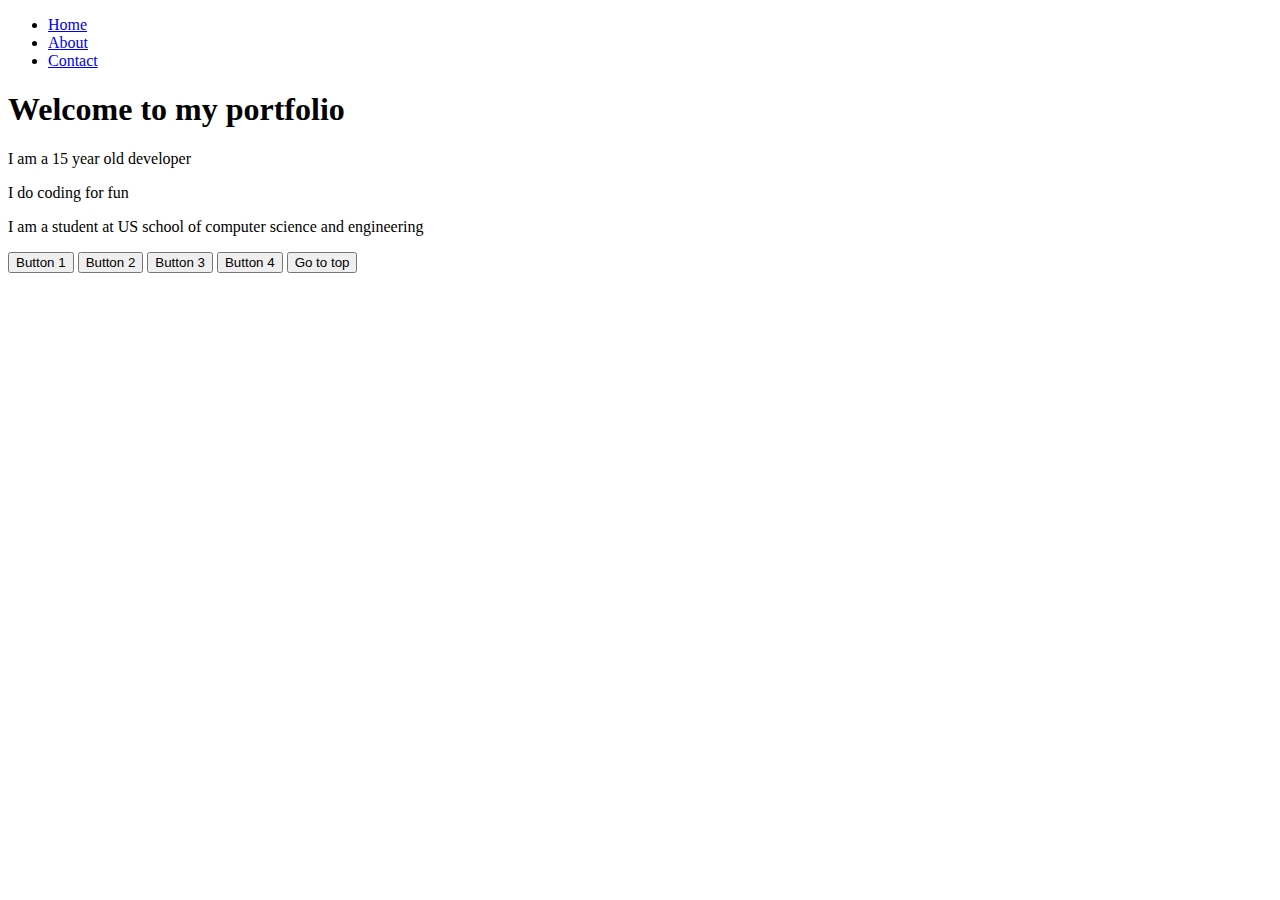
<file: index.html>
<!DOCTYPE html>
<html lang="en">
<head>
    <meta charset="UTF-8">
    <meta http-equiv="X-UA-Compatible" content="IE=edge">
    <meta name="viewport" content="width=device-width, initial-scale=1.0">
    <title>Document</title>
</head>
<body>

    <!-- Simple navigation bar -->
    <nav class="navbar navbar-default">
        <div class="container-fluid">
        </div>
        <ul class="nav navbar-nav">
            <li class="active"><a href="#">Home</a></li>
            <li><a href="About.html">About</a></li>
            <li><a href="Contact.html">Contact</a></li>
        </ul>
    </div>
    
    <!-- The body for a simple portfolio website -->
    <div class="container">
        <div class="row">
            <div class="col-md-12">
                <h1>Welcome to my portfolio</h1>
            </div>
        </div>
        <div class="row">
            <div class="col-md-12">
                <p>
                    I am a 15 year old developer
                </p>
            </div>
        </div>
        <div class="row">
            <div class="col-md-12">
                <p>
I do coding for fun
                </p>
            </div>
        </div>
        <div class="row">
            <div class="col-md-12">
                <p>
                    I am a student at US school of computer science and engineering 
                </p>
            </div>
        </div>
        <div class="row">
            <div class="col-md-12">
                <p>
                    
        <!-- Simple buttons for a nice UI-->
        <button id="btn-1">Button 1</button>
        <button id="btn-2">Button 2</button>
        <button id="btn-3">Button 3</button>
        <button id="btn-4">Button 4</button>

    
    <!-- Simple "Go to top button "-->
    <button id="btn-5">Go to top</button>


    <script>
        // Make the buttons work
        document.getElementById("btn-1").onclick = function() {
            alert("Button 1 was clicked");
        };
        document.getElementById("btn-2").onclick = function() {
            alert("Button 2 was clicked");
        };
        document.getElementById("btn-3").onclick = function() {
            alert("Button 3 was clicked");
        };
        document.getElementById("btn-4").onclick = function() {
            alert("Button 4 was clicked");
        };

        // Make "Go to top" button work
        document.getElementById("btn-5").onclick = function() {
            window.scrollTo(0, 0);
        };

    </script>
                    
                </body>
                </html>
</file>
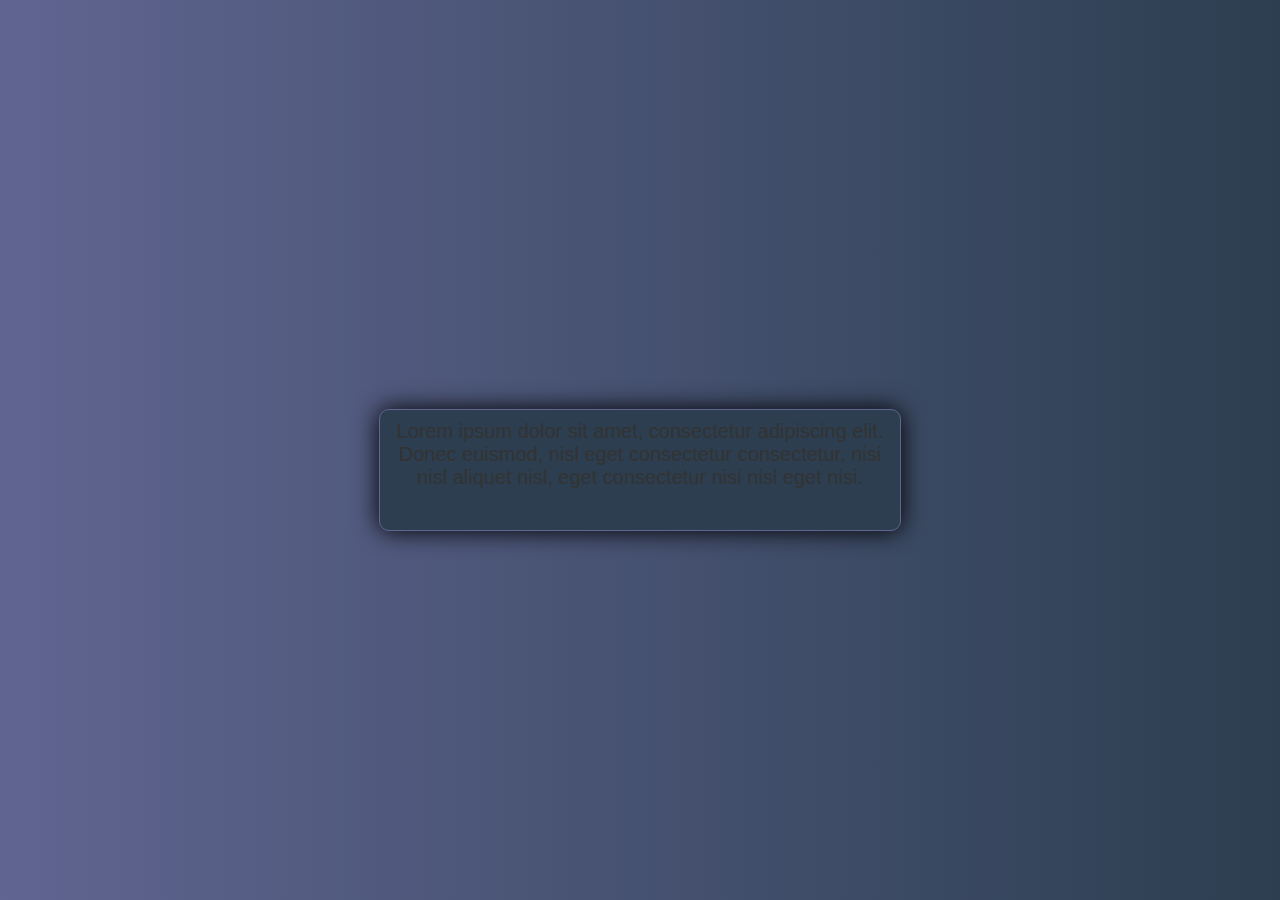
<file: AnimatedText.html>
<!DOCTYPE html>
<html lang="en">
<head>
    <meta charset="UTF-8">
    <meta http-equiv="X-UA-Compatible" content="IE=edge">
    <meta name="viewport" content="width=device-width, initial-scale=1.0">
    <title>Document</title>
</head>
<body>
    
    <!-- lorem ipsum text in a paragraph -->
    <p>
        Lorem ipsum dolor sit amet, consectetur adipiscing elit.
        Donec euismod, nisl eget consectetur consectetur,
        nisi nisl aliquet nisl, eget consectetur nisi nisl
        eget nisi.
    </p>

    <style>

        @keyframes colorChange { 0% { color: rgb(255, 190, 190); } 70% { color: #606591; } 100% { color: rgb(226, 206, 206); } } 
        
        p {
            font-size: 20px;
            font-family: sans-serif;
            color: #333;
            text-align: center;
            /* animate the color of the text */
            animation: colorChange 5s infinite;
            /* center font to middle of screen */
            position: absolute;
            top: 50%;
            left: 50%;
            transform: translate(-50%, -50%);
            /* add a drop shadow */
            box-shadow: 0px 0px 25px #000000;
            /* make box-shadow bigger */
            width: 500px;
            height: 100px;
            border-radius: 10px;
            /* center text in boarder-box */
            padding: 10px;
            /* make borderbox dark blue */
            background-color: #2c3e50;
            /* make borderbox white */
            border: 1px solid #606591;

        }

        body {
            background-color: #2c3e50;
            /* make the background fake out of the text */
            background-image: linear-gradient(to right, #606591, #2c3e50);
            /* make the background fake out of the text */
            background-repeat: no-repeat;
            /* make the background fake out of the text */
            background-attachment: fixed;
            /* make the background fake out of the text */
            background-size: cover;

        }


    </style>

    <script>



    </script>


</body>
</html>
</file>
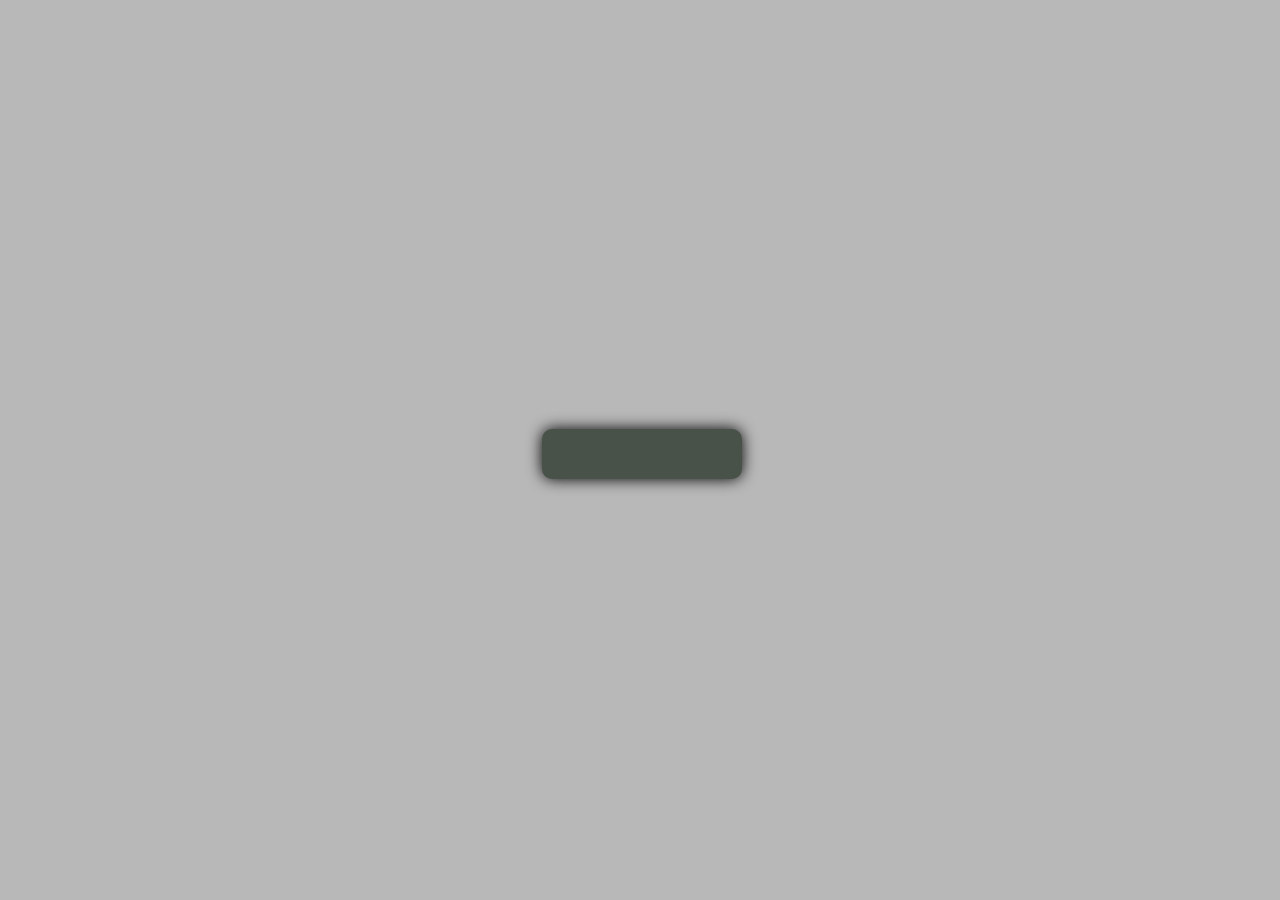
<file: button_animation.html>
<!DOCTYPE html>
<html lang="en">
<head>
    <meta charset="UTF-8">
    <meta http-equiv="X-UA-Compatible" content="IE=edge">
    <meta name="viewport" content="width=device-width, initial-scale=1.0">
    <title>Document</title>
</head>
<body>

    <!-- Button with id ani_button -->
    <button id="ani_button"></button>



    <style>
        /* style the button */
        #ani_button {
            background-color: #495249;
            border: none;
            color: white;
            padding: 15px 32px;
            text-align: center;
            text-decoration: none;
            display: inline-block;
            font-size: 16px;
            margin: 4px 2px;
            cursor: pointer;
            /* rounded corners */
            border-radius: 10px;
            /* shadow */
            box-shadow: 0px 0px 15px #000000;
            /* center button in middle of screen */
            position: absolute;
            top: 50%;
            left: 50%;
            transform: translate(-50%, -50%);
            /* make button bigger */
            width: 200px;
            height: 50px;
            /* animation */
            -webkit-animation: glow 3s ease-in-out infinite alternate;
            -moz-animation: glow 3s ease-in-out infinite alternate;
            animation: glow 3s ease-in-out infinite alternate;
            
        }
        /* button hover */
        #ani_button:hover {
            background-color: #505050;
            color: #2c3e50;
            box-shadow: 0px 0px 20px #000000;
            /* glow effect */
            -webkit-animation: glow 3s ease-in-out infinite alternate;
            -moz-animation: glow 3s ease-in-out infinite alternate;
            animation: glow 3s ease-in-out infinite alternate;
        }

        /* when button clicked, it disappears with animation */
        #ani_button:active {
            background-color: #202020;
            color: #2c3e50;
            box-shadow: 0px 0px 20px #000000;
            /* glow effect */
            -webkit-animation: glow 3s ease-in-out infinite alternate;
            -moz-animation: glow 3s ease-in-out infinite alternate;
            animation: glow 3s ease-in-out infinite alternate;
            -webkit-animation-iteration-count: 1;
            -moz-animation-iteration-count: 1;
            animation-iteration-count: 1;
        }

        body {
            background-color: rgb(184, 184, 184);
        }

    </style>

    <script>
        // when button is clicked, it squizes and then expands again smoothly with animation
        // when button is clicked, it disappears with animation
        document.getElementById("ani_button").addEventListener("click", function() {
            document.getElementById("ani_button").style.width = "0px";
            document.getElementById("ani_button").style.height = "0px";
            // make the animation smooth and not jump
            document.getElementById("ani_button").style.transition = "all 0.2s ease-in-out";
            // make the animation smooth and not jump
            document.getElementById("ani_button").style.transitionDelay = "0.2s";
            // make the animation smooth and not jump
            document.getElementById("ani_button").style.transitionDuration = "0.2s";

            setTimeout(function(){
                document.getElementById("ani_button").style.width = "200px";
                document.getElementById("ani_button").style.height = "50px";
            }, 1000);
        });
                        
    </script>

</body>
</html>
</file>
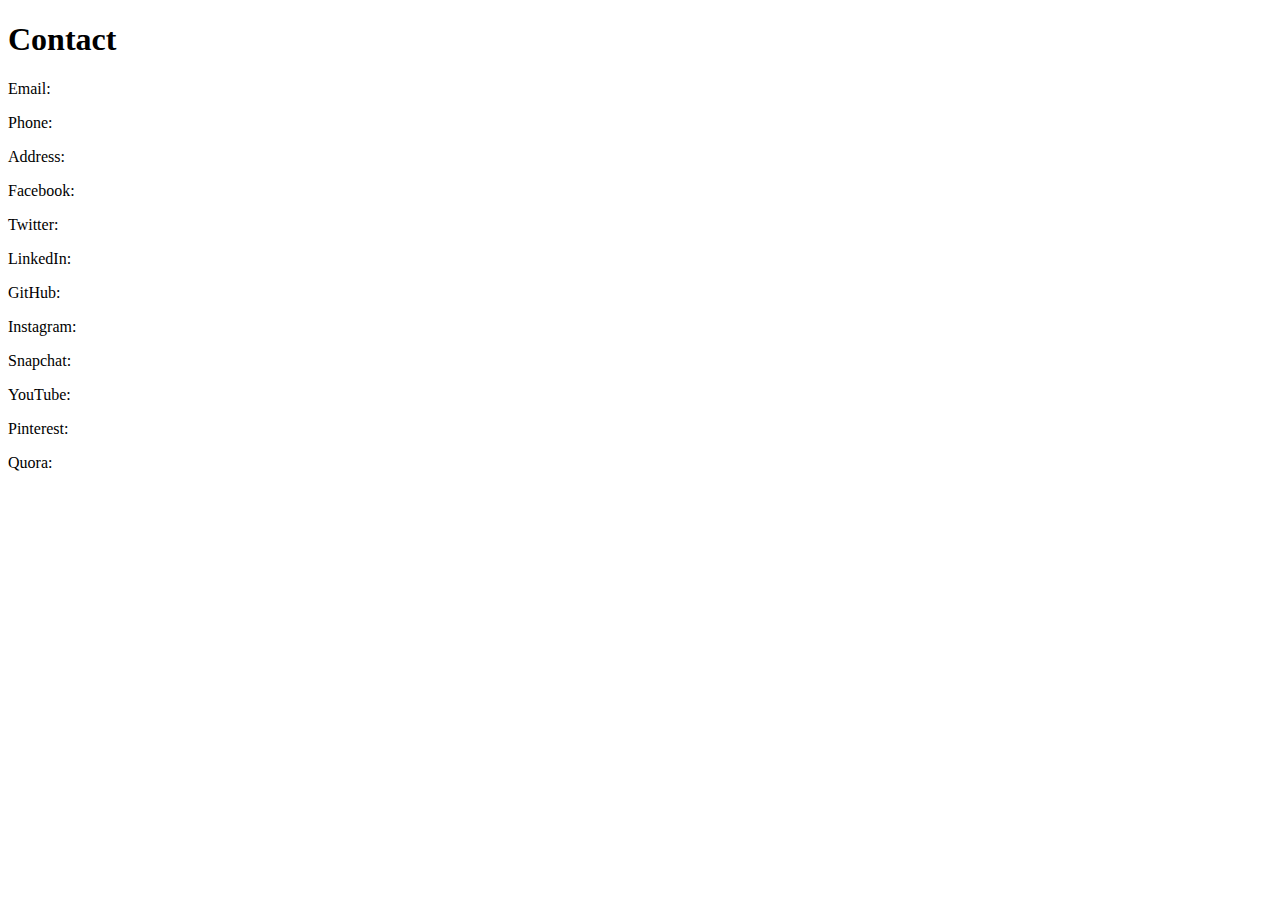
<file: Contact.html>
<!DOCTYPE html>
<html lang="en">
<head>
    <meta charset="UTF-8">
    <meta http-equiv="X-UA-Compatible" content="IE=edge">
    <meta name="viewport" content="width=device-width, initial-scale=1.0">
    <title>Document</title>
</head>
<body>
    <!-- My contacts are -->
    <h1>Contact</h1>
    <p>
        Email: <a href="mailto:
        ">
        </a>
    </p>
    <p>
        Phone: <a href="tel:
        ">
        </a>
    </p>
    <p>
        Address: <a href="https://www.google.com/maps/place/
        ">
        </a>
    </p>
    <p>
        Facebook: <a href="https://www.facebook.com/
        ">
        </a>
    </p>
    <p>
        Twitter: <a href="https://twitter.com/
        ">
        </a>
    </p>
    <p>
        LinkedIn: <a href="https://www.linkedin.com/in/
        ">
        </a>
    </p>
    <p>
        GitHub: <a href="
        ">
        </a>
    </p>
    <p>
        Instagram: <a href="https://www.instagram.com/
        ">
        </a>
    </p>
    <p>
        Snapchat: <a href="https://www.snapchat.com/
        ">
        </a>
    </p>
    <p>
        YouTube: <a href="https://www.youtube.com/
        ">
        </a>
    </p>
    <p>
        Pinterest: <a href="https://www.pinterest.com/
        ">
        </a>
    </p>
    <p>
        Quora: <a href="https://www.quora.com/
        ">
        </a>
    </p>
    
</body>
</html>
</file>
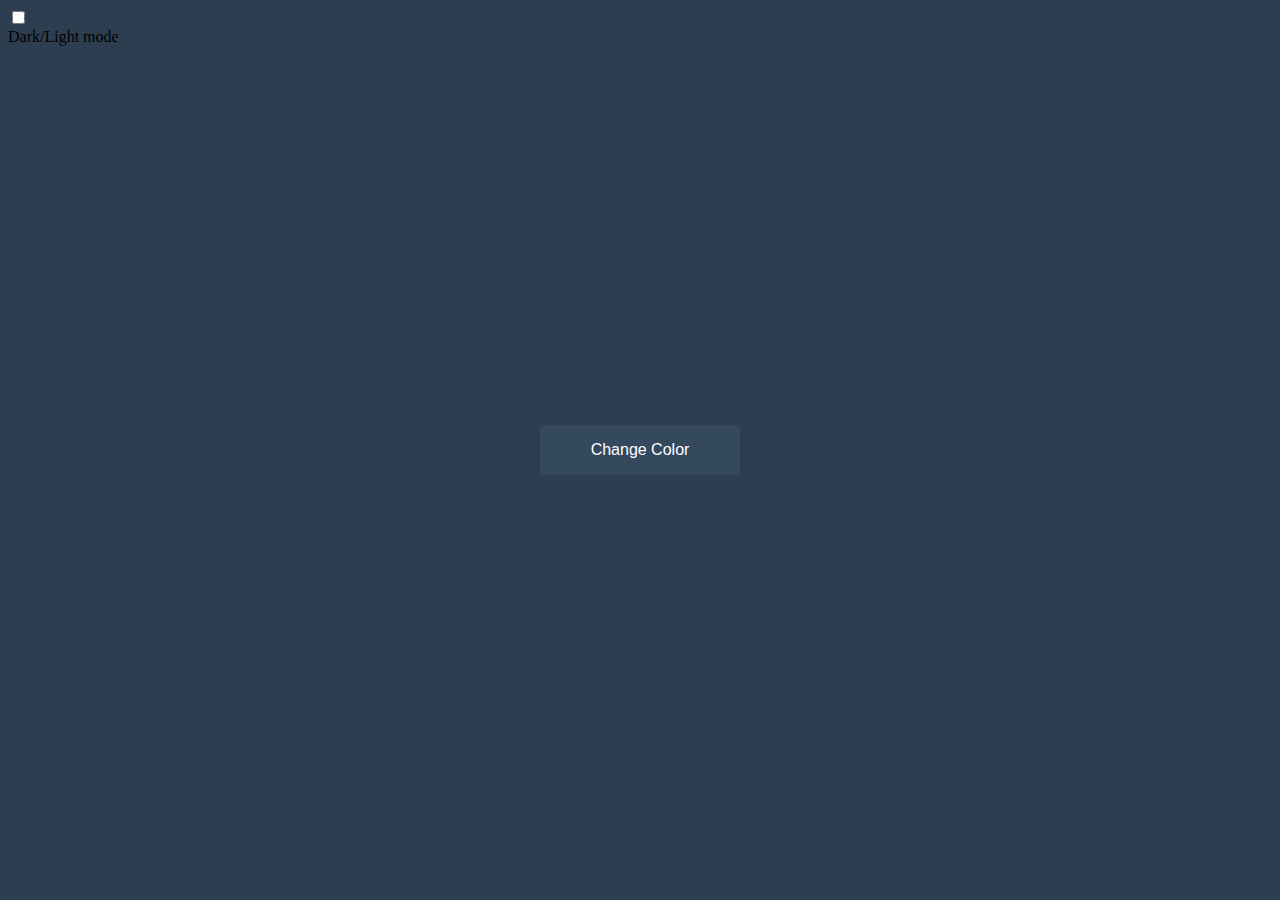
<file: DarkModeLight.html>
<!DOCTYPE html>
<html lang="en">
<head>
    <meta charset="UTF-8">
    <meta http-equiv="X-UA-Compatible" content="IE=edge">
    <meta name="viewport" content="width=device-width, initial-scale=1.0">
    <title>Document</title>
</head>
<body>
    
    <!-- button with id color_change -->
    <button id="color_change">Change Color</button>

    <!-- Make a switch -->
    <input type="checkbox" id="switch">
    <label for="switch">Dark/Light mode</label>


    <style>
        /* center checkbox to the middle of the page */
        label {
            display: block;
            margin: 0 auto;
        }

        body {
            /* dark blue background color */
            background-color: #2c3e50;    
        } 

        /* button darker blue color */
        #color_change {
            background-color: #34495e;
            color: #fff;
            border: none;
            padding: 10px 20px;
            font-size: 16px;
            border-radius: 4px;
            /* center button in middle of screen */
            position: absolute;
            top: 50%;
            left: 50%;
            transform: translate(-50%, -50%);
            /* make button bigger */
            width: 200px;
            height: 50px;
 
        }

        /* show when button is pressed */
        #color_change:active {
            background-color: #2c3e50;
            color: #fff;
            border: none;
            padding: 10px 20px;
            font-size: 16px;
            border-radius: 4px;
            /* center button in middle of screen */
            position: absolute;
            top: 50%;
            left: 50%;
            transform: translate(-50%, -50%);
            /* make button bigger */
            width: 200px;
            height: 50px;
        }

    </style>


    <script>
        // If button pressed, change everything to light blue with smooth animation
        document.getElementById("color_change").onclick = function() {
            document.body.style.backgroundColor = "#3498db";
            document.getElementById("color_change").style.color = "#fff";
            // with smooth animation 
            document.body.style.transition = "background-color 1s";

        }
        // if button is presssed again, change everything to dark blue with smooth animation
        document.getElementById("color_change").onclick = function() {
            document.body.style.backgroundColor = "#2c3e50";
            document.getElementById("color_change").style.color = "#fff";
            // with smooth animation 
            document.body.style.transition = "background-color 1s";
        }
        

        // Check if switch is checked and change background color accordingly
        document.getElementById("switch").onclick = function() {
            if (document.getElementById("switch").checked) {
                document.body.style.backgroundColor = "#2c3e50";
                // with smooth animation
                document.body.style.transition = "background-color 1s";

            } else {
                document.body.style.backgroundColor = "#3498db";
                // with smooth animation
                document.body.style.transition = "background-color 1s";
            }
        }



        

    </script>


</body>
</html>
</file>
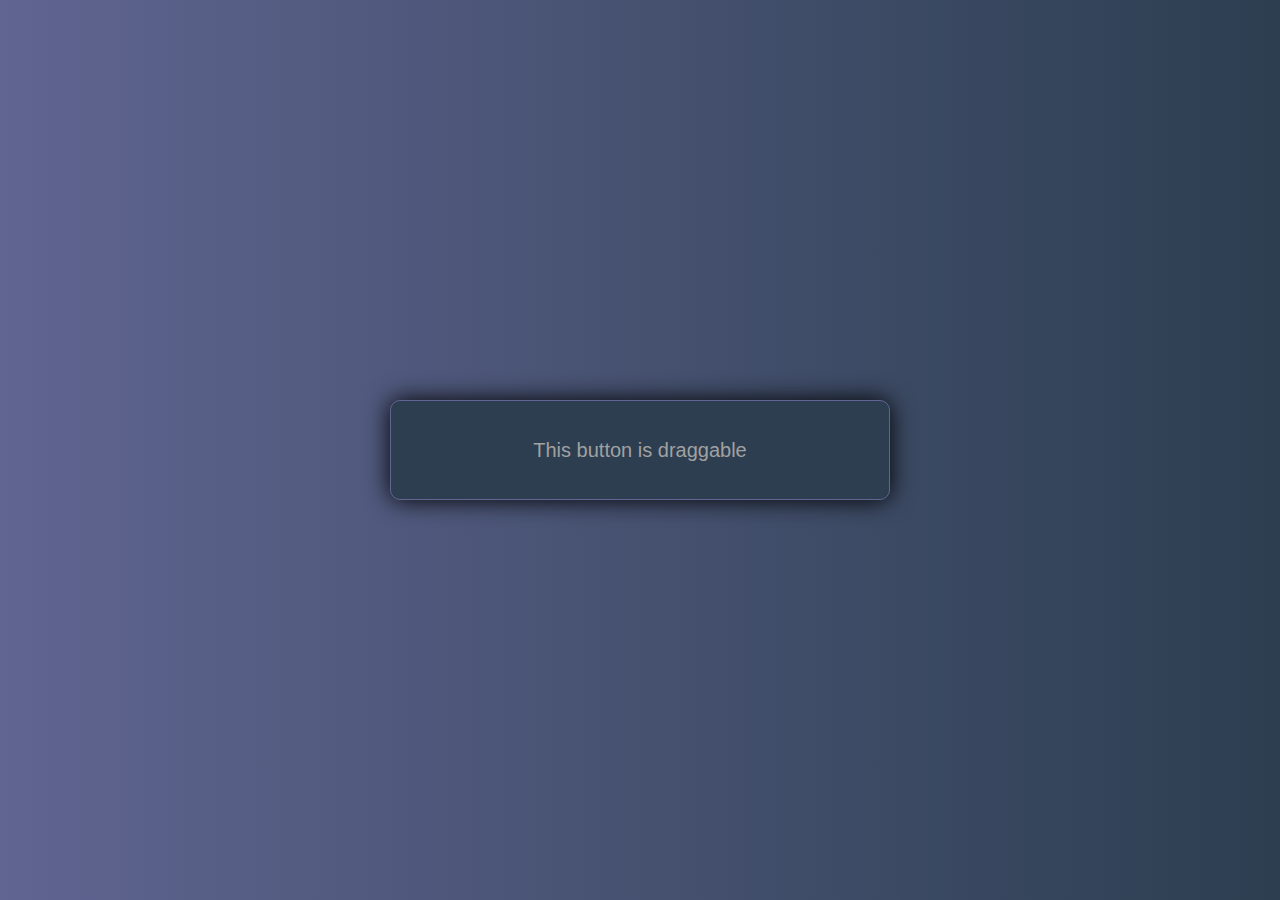
<file: GrabButton.html>
<!DOCTYPE html>
<html lang="en">
<head>
    <meta charset="UTF-8">
    <meta http-equiv="X-UA-Compatible" content="IE=edge">
    <meta name="viewport" content="width=device-width, initial-scale=1.0">
    <title>Document</title>
</head>
<body>
    
    <!-- make 3 buttons with id grab1, 2 and 3-->
    <button id="grab">This button is draggable</button>


    <style>
        /* style the button */
        #grab {
            font-size: 20px;
            font-family: sans-serif;
            color: rgb(161, 161, 161);
            text-align: center;
            /* animate the color of the text */
            animation: colorChange 5s infinite;
            /* center font to middle of screen */
            position: absolute;
            top: 50%;
            left: 50%;
            transform: translate(-50%, -50%);
            /* add a drop shadow */
            box-shadow: 0px 0px 25px #000000;
            /* make box-shadow bigger */
            width: 500px;
            height: 100px;
            border-radius: 10px;
            /* center text in boarder-box */
            padding: 10px;
            /* make borderbox dark blue */
            background-color: #2c3e50;
            /* make borderbox white */
            border: 1px solid #606591;
        }
        body {
            background-color: #2c3e50;
            /* make the background fake out of the text */
            background-image: linear-gradient(to right, #606591, #2c3e50);
            /* make the background fake out of the text */
            background-repeat: no-repeat;
            /* make the background fake out of the text */
            background-attachment: fixed;
            /* make the background fake out of the text */
            background-size: cover;
        }


    </style>

    <script>

        // make the button able to be moved around the screen by dragging it, when you click it, it isn't able to be moved
        
        document.getElementById("grab").onmousedown = function(e) {
            var offsetX = e.clientX - this.offsetLeft;
            var offsetY = e.clientY - this.offsetTop;
            document.onmousemove = function(e) {
                document.getElementById("grab").style.left = e.clientX - offsetX + "px";
                document.getElementById("grab").style.top = e.clientY - offsetY + "px";
            }
        }

        document.onmouseup = function() {
            document.onmousemove = null;
        } 



    </script>



</body>
</html>
</file>
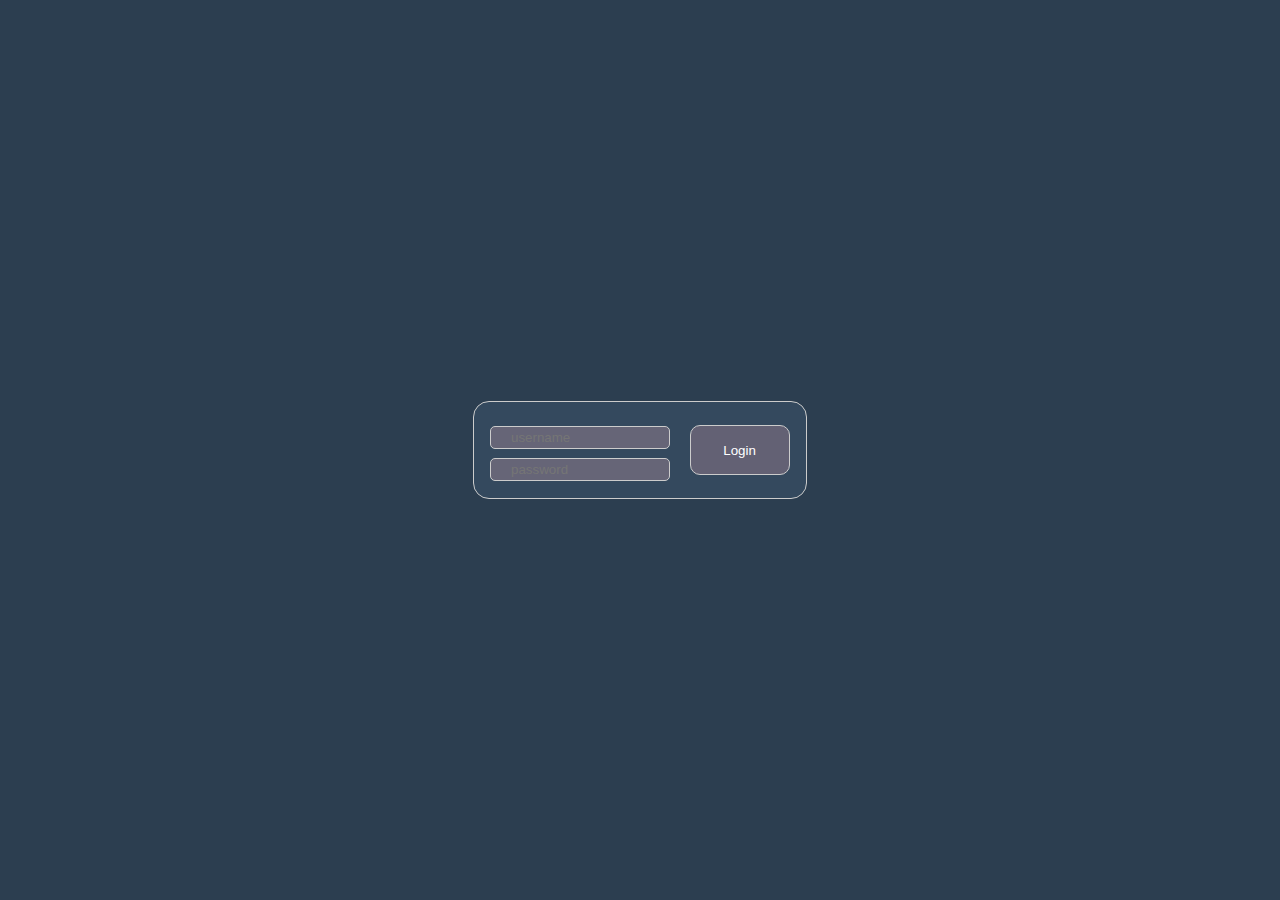
<file: LoginField.html>
<!DOCTYPE html>
<html lang="en">
<head>
    <meta charset="UTF-8">
    <meta http-equiv="X-UA-Compatible" content="IE=edge">
    <meta name="viewport" content="width=device-width, initial-scale=1.0">
    <title>Document</title>
</head>
<body>
    
    <!-- make a login field -->
    <form action="login.php" method="post">
        <input type="text" name="username" placeholder="username">
        <input type="password" name="password" placeholder="password">
        <input type="submit" value="Login">
    </form>

    <style>
        /* make the background fade out */
        body {
            background-image: url("https://images.unsplash.com/photo-1518791841217-8f162f1e1131?ixlib=rb-1.2.1&ixid=eyJhcHBfaWQiOjEyMDd9&auto=format&fit=crop&w=1950&q=80");
            background-repeat: no-repeat;
            background-size: cover;
            background-position: center;
            background-attachment: fixed;
            background-color: #000;
            color: #fff;
        }
        
        /* style the username field */
        input[type=text] {
            width: 60%;
            padding: 3px 20px;
            margin: 8px 0;
            display: inline-block;
            border: 1px solid #ccc;
            box-sizing: border-box;
            /* rounded corners */
            border-radius: 5px;
            /* background color of the field */
            background-color: #666577;
        }
        input[type=password] {
            width: 60%;
            padding: 3px 20px;
            margin: 1px 0;
            display: inline-block;
            border: 1px solid #ccc;
            box-sizing: border-box;
            border-radius: 5px;
            /* background color of the field */
            background-color: #666577;
            
        }

/* style login button */
        form input[type="submit"] {
            background-color: #636174;
            border: none;
            color: white;
            padding: 4 30px;
            text-decoration: none;
            cursor: pointer;
            /* center button in middle of login field */
            position: absolute;
            top: 50%;
            left: 80%;
            transform: translate(-50%, -50%);
            /* make button bigger */
            width: 100px;
            height: 50px;
            /* rounded corners */
            border-radius: 10px;
            /* border */
            border: 1px solid #ccc;


        }
    
    /* style the login field */
        form {
            margin: 0 auto;
            width: 300px;
            padding: 1em;
            border: 1px solid #CCC;
            border-radius: 1em;

        /* center login field */
            position: absolute;
            top: 50%;
            left: 50%;
            transform: translate(-50%, -50%);
            /* darker blue background color */
            background-color: #34495e;

        }

        body {
            /* dark blue background color */
            background-color: #2c3e50;    
        }
        
    </style>

</body>
</html>
</file>
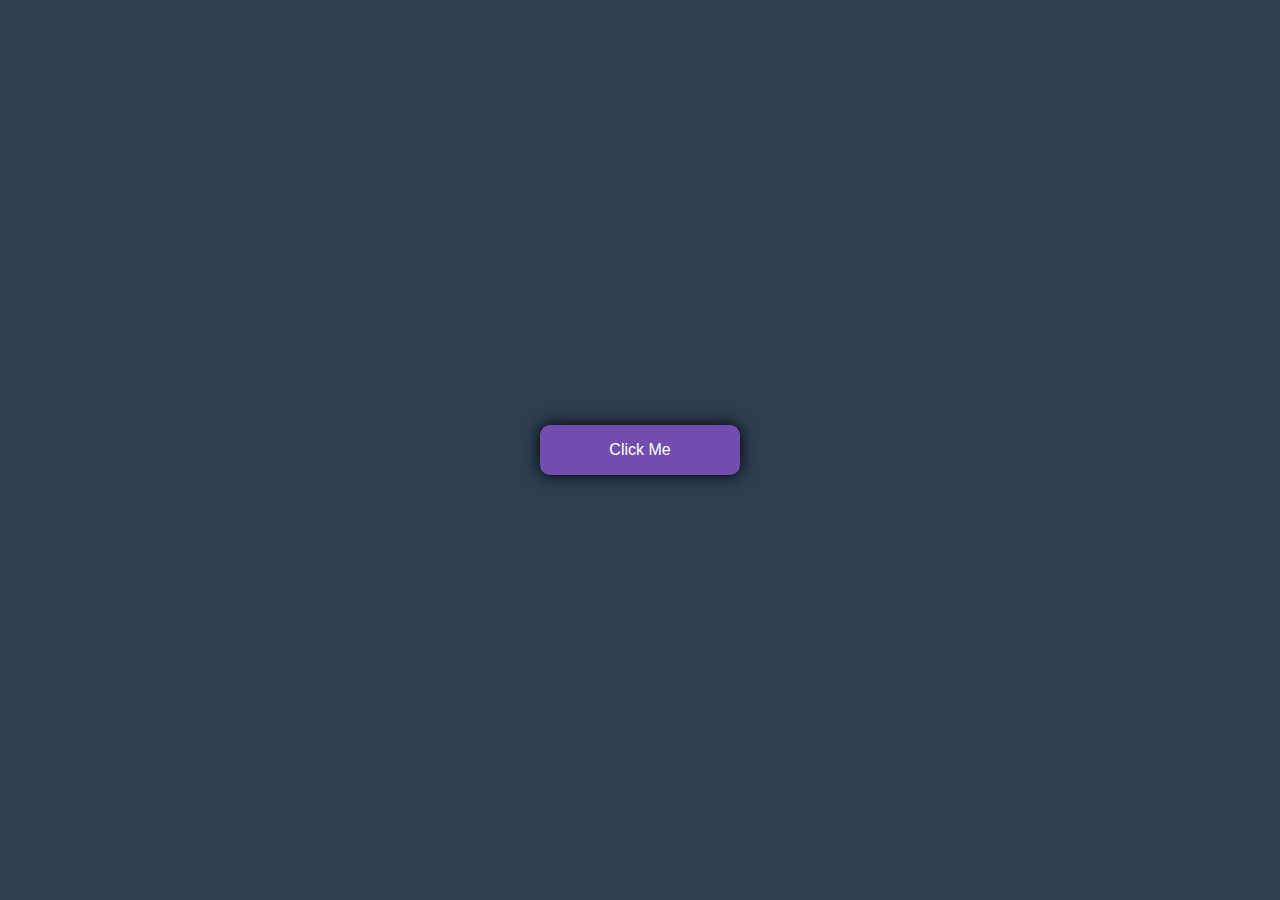
<file: NiceButton.html>
<!DOCTYPE html>
<html lang="en">
<head>
    <meta charset="UTF-8">
    <meta http-equiv="X-UA-Compatible" content="IE=edge">
    <meta name="viewport" content="width=device-width, initial-scale=1.0">
    <title>Click the button</title>
</head>
<body>
    
    <!-- Make a button with id click_me-->
    <button id="click_me">Click Me</button>

    <style>
        /* style body with dark blue background */
        body {
            background-color: #2c3e50;
        }

        /* style click_me button */
        #click_me {
            background-color: #724caf; /* Green */
            border: none;
            color: white;
            padding: 15px 32px;
            text-align: center;
            text-decoration: none;
            display: inline-block;
            font-size: 16px;
            /* center button in the middle of the screen */
            position: absolute;
            top: 50%;
            left: 50%;
            transform: translate(-50%, -50%);
            /* make button bigger */
            width: 200px;
            height: 50px;
            border-radius: 10px;
            /* shadow */
            box-shadow: 0px 0px 15px #000000;

        }
        /* click_me button hover */
        #click_me:hover {

            background-color: #724caf;
            color: #2c3e50;

            background-color: #311457;
            color: white;
            box-shadow: 0px 0px 20px #000000;
            /* glow effect */
            -webkit-animation: glow 3s ease-in-out infinite alternate;
            -moz-animation: glow 3s ease-in-out infinite alternate;
            animation: glow 3s ease-in-out infinite alternate;
        }

        /* click_me button animation */
        @-webkit-keyframes glow {
            from {
                text-shadow: 0 0 10px #fff, 0 0 20px #fff, 0 0 30px #e60073, 0 0 40px #e60073, 0 0 50px #e60073, 0 0 60px #e60073, 0 0 70px #e60073;
            }
            to {
                text-shadow: 0 0 20px #fff, 0 0 30px #744dff, 0 0 40px #744dff, 0 0 50px #744dff, 0 0 60px #744dff, 0 0 70px #744dff, 0 0 80px #744dff;
            }
        }

        @keyframes glow {
            from {
                text-shadow: 0 0 10px #fff, 0 0 20px #fff, 0 0 30px #e60073, 0 0 40px #e60073, 0 0 50px #e60073, 0 0 60px #e60073, 0 0 70px #e60073;
            }
            to {
                text-shadow: 0 0 20px #fff, 0 0 30px #744dff, 0 0 40px #744dff, 0 0 50px #744dff, 0 0 60px #744dff, 0 0 70px #744dff, 0 0 80px #744dff;
            }
        }


    </style>


    <script>
        // when button clicked change background color to light blue with animation and change text color to black and shadow to white smoothly and button color to dark purple with animation
        document.getElementById("click_me").onclick = function() {
            document.body.style.backgroundColor = "#724caf";
            document.body.style.transition = "background-color 1s";
            document.getElementById("click_me").style.transition = "color 1s";
            document.getElementById("click_me").style.boxShadow = "0px 0px 20px #000000";
            document.getElementById("click_me").style.transition = "box-shadow 1s";
            document.getElementById("click_me").style.backgroundColor = "#311457";
            document.getElementById("click_me").style.transition = "background-color 1s";

            // write to the screen "button was clicked" with animation
            document.getElementById("click_me").innerHTML = "Button was clicked";
            document.getElementById("click_me").style.transition = "color 1s";
            document.getElementById("click_me").style.color = "#2c3e50";
            document.getElementById("click_me").style.transition = "color 1s";
            
        }
    </script>

</body>
</html>
</file>
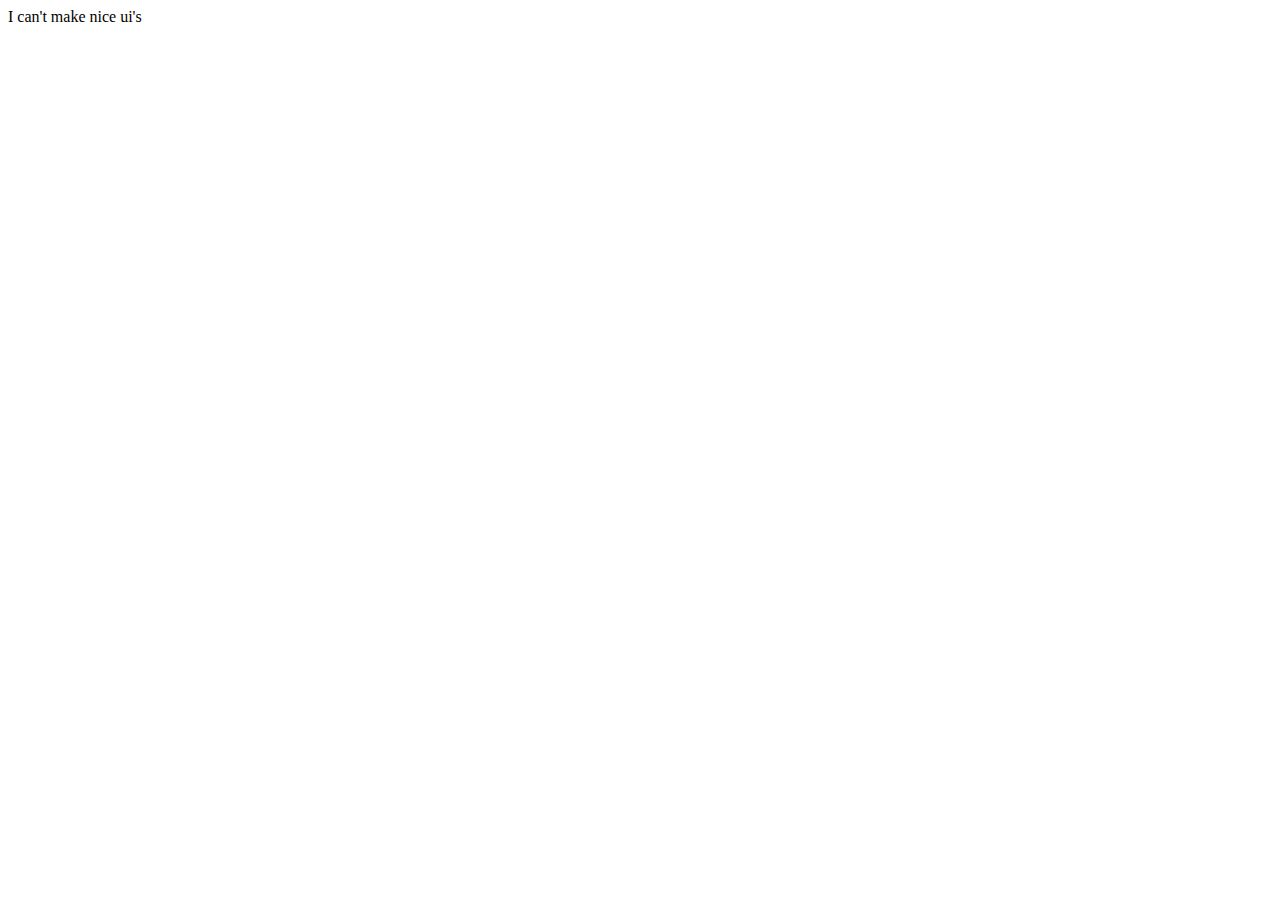
<file: niceUI.html>
<!DOCTYPE html>
<html lang="en">
<head>
    <meta charset="UTF-8">
    <meta http-equiv="X-UA-Compatible" content="IE=edge">
    <meta name="viewport" content="width=device-width, initial-scale=1.0">
    <title>Document</title>
</head>
<body>
    
    I can't make nice ui's


</body>
</html>
</file>
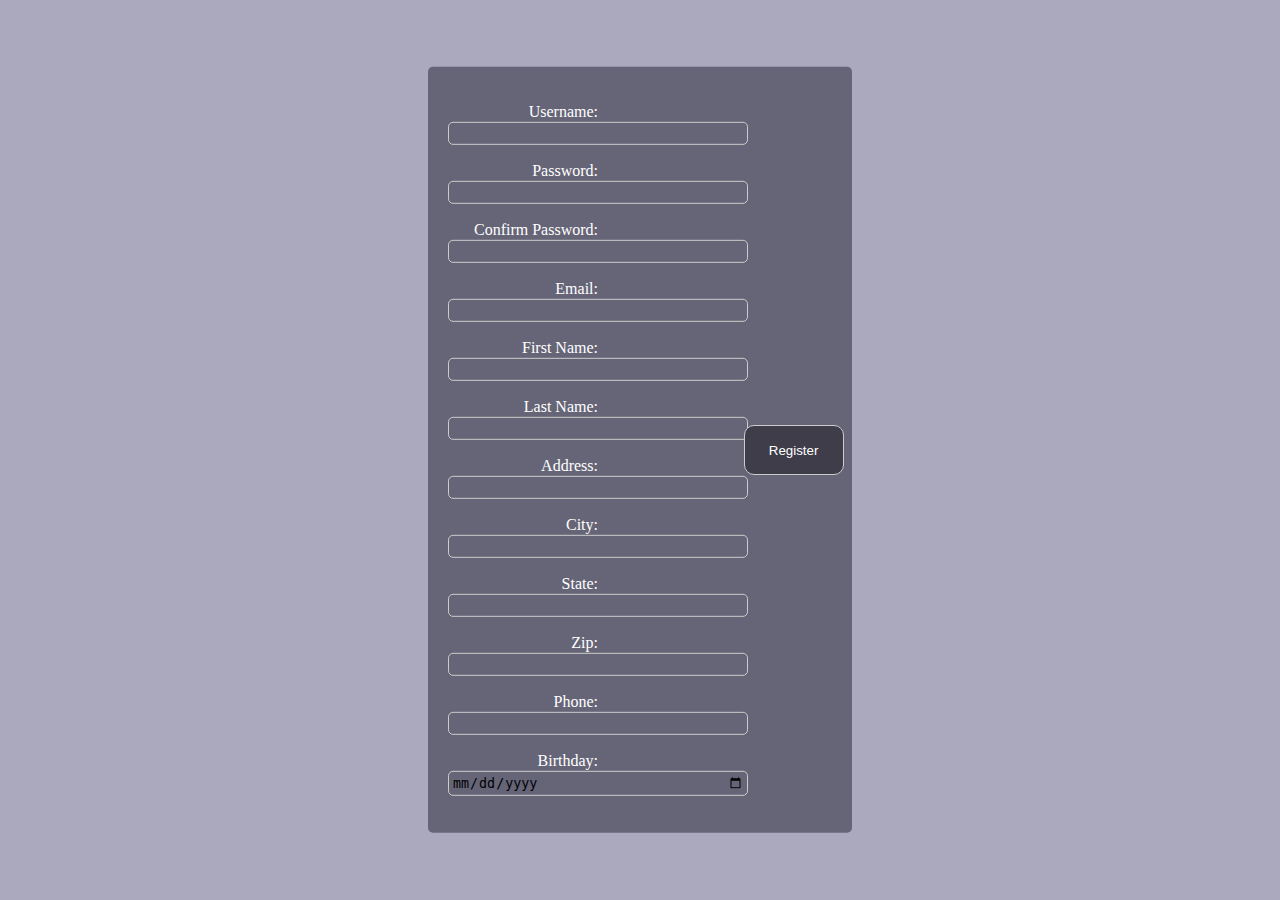
<file: RegisterField.html>
<!DOCTYPE html>
<html lang="en">
<head>
    <meta charset="UTF-8">
    <meta http-equiv="X-UA-Compatible" content="IE=edge">
    <meta name="viewport" content="width=device-width, initial-scale=1.0">
    <title>Document</title>
</head>
<body>
    
    <!-- Register field -->
    <h1>Register</h1>
    
    <!-- Make a button with id register -->
    <button id="register">Register</button>

    <form action="register.php" method="post">
        <p>
            <label for="username">Username:</label>
            <input type="text" name="username" id="username">
        </p>
        <p>
            <label for="password">Password:</label>
            <input type="password" name="password" id="password">
        </p>
        <p>
            <label for="password2">Confirm Password:</label>
            <input type="password" name="password2" id="password2">
        </p>
        <p>
            <label for="email">Email:</label>
            <input type="email" name="email" id="email">
        </p>
        <p>
            <label for="firstname">First Name:</label>
            <input type="text" name="firstname" id="firstname">
        </p>
        <p>
            <label for="lastname">Last Name:</label>
            <input type="text" name="lastname" id="lastname">
        </p>
        <p>
            <label for="address">Address:</label>
            <input type="text" name="address" id="address">
        </p>
        <p>
            <label for="city">City:</label>
            <input type="text" name="city" id="city">
        </p>
        <p>
            <label for="state">State:</label>
            <input type="text" name="state" id="state">
        </p>
        <p>
            <label for="zip">Zip:</label>
            <input type="text" name="zip" id="zip">
        </p>
        <p>
            <label for="phone">Phone:</label>
            <input type="text" name="phone" id="phone">
        </p>
        <p>
            <label for="birthday">Birthday:</label>
            <input type="date" name="birthday" id="birthday">
        </p>


        <style>
            /* change background color of body */
            body {
                background-color: #aaa9bd;
            }
            
            /* style the register button */
            #register {
                background-color: #3e3d49;
                border: none;
                color: white;
                padding: 4 30px;
                text-decoration: none;
                cursor: pointer;
                /* center button in middle of login field */
                position: absolute;
                top: 50%;
                left: 62%;
                /* center the button inside the login field */
                transform: translate(-50%, -50%);
                /* make button bigger */
                width: 100px;
                height: 50px;
                /* rounded corners */
                border-radius: 10px;
                /* border */
                border: 1px solid #ccc;
                /* put the button on top of the login field */
                z-index: 1;
            }

            /* style labels and inputs */
            label {
                display: inline-block;
                width: 150px;
                text-align: right;
            }
            input {
                width: 300px;
                padding: 3px;
                margin: 1px 0;
                display: inline-block;
                border: 1px solid #ccc;
                box-sizing: border-box;
                /* rounded corners */
                border-radius: 5px;
                /* background color of the field */
                background-color: #666577;
            }
            /* style h1 */
            h1 {
                /* move it down a bit */
                margin-top: 100px;
                text-align: center;
                color: #636174;
            }

            /* center the form on the page */
            form {
                position: absolute;
                top: 50%;
                left: 50%;
                transform: translate(-50%, -50%);
                width: 30%;
                padding: 20px;
                background-color: #666577;
                border-radius: 5px;
                color: #fff;
            }


        </style>

        <script>
            // Check if all fields are filled in
            function checkFields() {
                var username = document.getElementById("username").value;
                var password = document.getElementById("password").value;
                var password2 = document.getElementById("password2").value;
                var email = document.getElementById("email").value;
                var firstname = document.getElementById("firstname").value;
                var lastname = document.getElementById("lastname").value;
                var address = document.getElementById("address").value;
                var city = document.getElementById("city").value;
                var state = document.getElementById("state").value;
                var zip = document.getElementById("zip").value;
                var phone = document.getElementById("phone").value;
                var birthday = document.getElementById("birthday").value;

                if (username == "" || password == "" || password2 == "" || email == "" || firstname == "" || lastname == "" || address == "" || city == "" || state == "" || zip == "" || phone == "" || birthday == "") {
                    alert("Please fill in all fields");
                    return false;
                }
                else {
                    return true;
                }
            }
            // If all fields are filled in, submit the form
            document.getElementById("register").onclick = function() {
                if (checkFields()) {
                    document.getElementById("register").submit();
                    // show an alert box to confirm registration
                    alert("You have successfully registered!");
                    // wait 3 seconds and redirect to login page
                    setTimeout(function() {
                        window.location.href = "login.php";
                    }, 3000);
                    
                }
            }


        </script>

</body>
</html>
</file>
